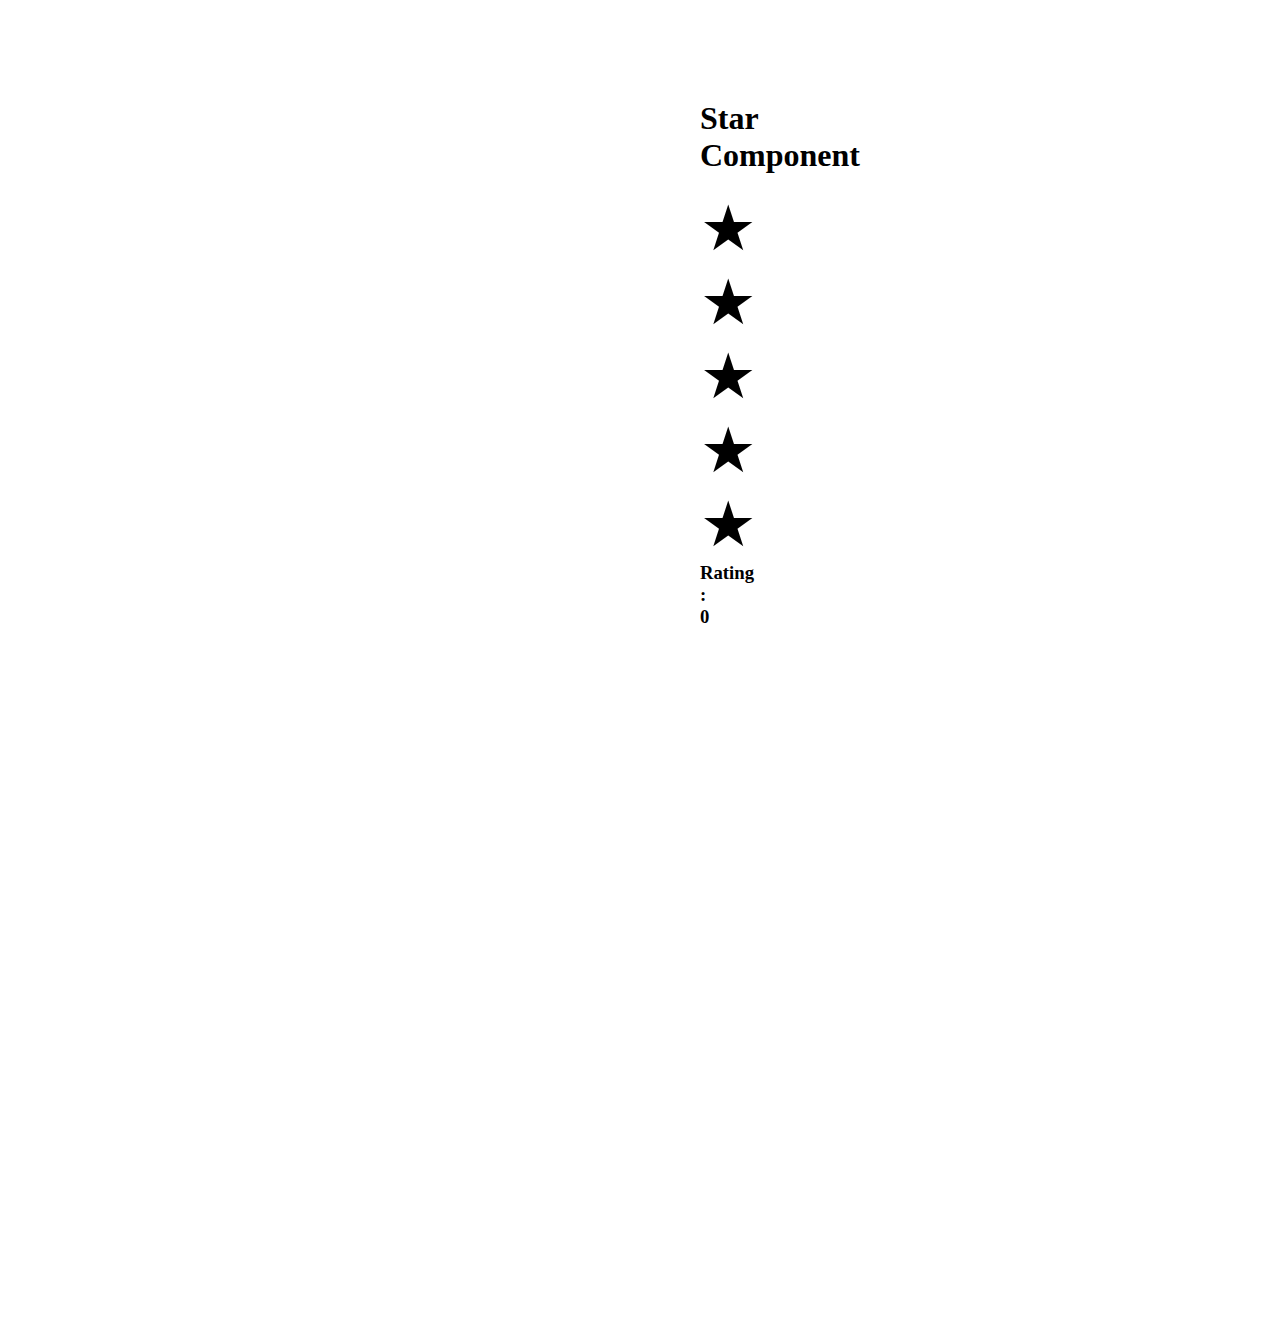
<file: Web_dev/Starrating/index.html>
<!DOCTYPE html> 
<html> 

<head> 
	<meta charset="utf-8" /> 
	<title>Star Rating</title> 
	<meta name="viewport"
		content="width=device-width, 
				initial-scale=1" /> 
	<link rel="stylesheet"href="style.css" /> 
</head> 

<body> 
	<div class="box"> 
		<h1>Star Component</h1> 
		<br /> 
		<span onclick="gfg(1)"
			class="star">★ 
		</span> 
		<span onclick="gfg(2)"
			class="star">★ 
		</span> 
		<span onclick="gfg(3)"
			class="star">★ 
		</span> 
		<span onclick="gfg(4)"
			class="star">★ 
		</span> 
		<span onclick="gfg(5)"
			class="star">★ 
		</span> 
		<h3 id="output"> 
			Rating : 0
		</h3> 
	</div> 
	<script src="script.js"></script> 
</body> 

</html>
</file>
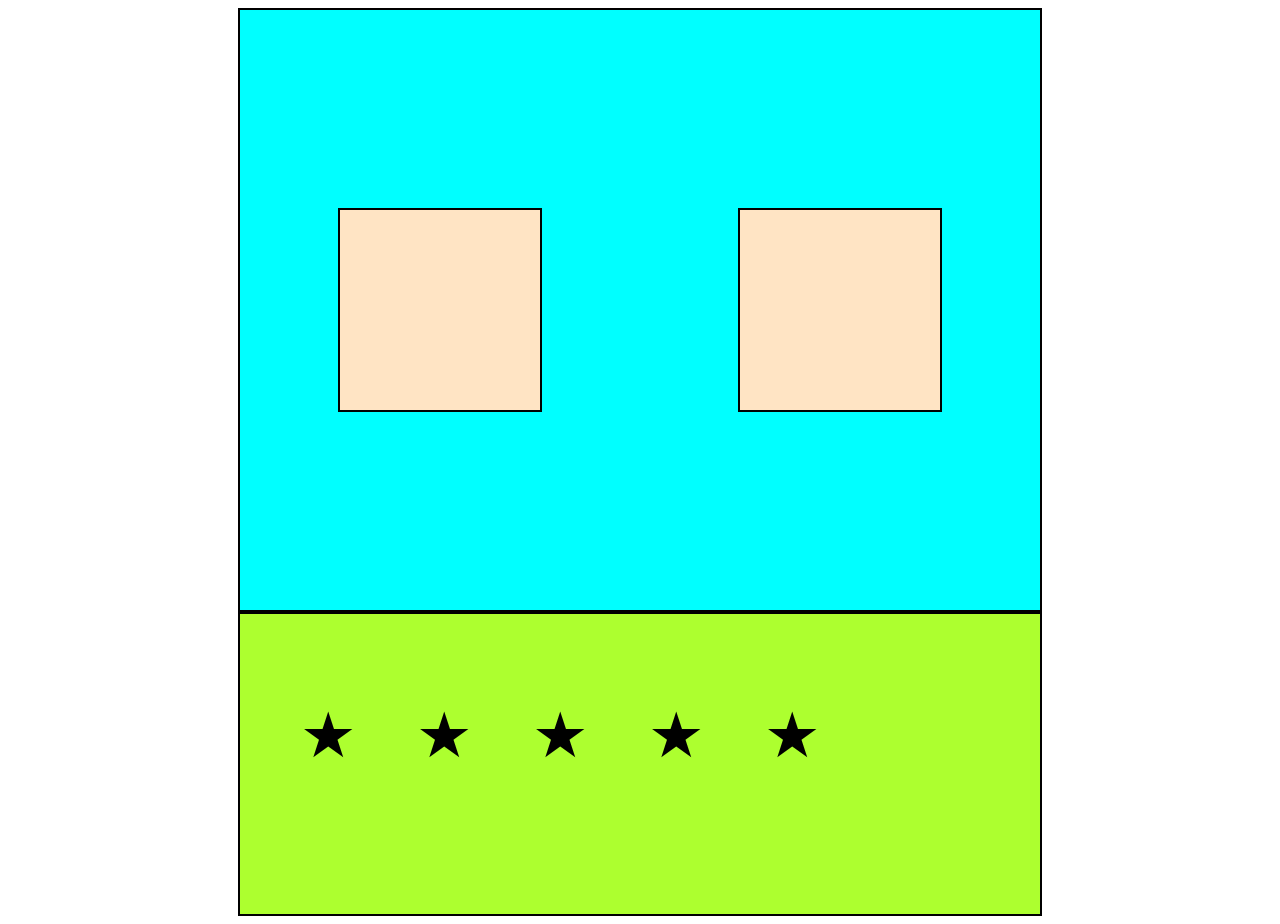
<file: Web_dev/Starrating/clickcheck/index.html>
<!DOCTYPE html>
<html lang="en">
<head>
    <meta charset="UTF-8">
    <meta name="viewport" content="width=device-width, initial-scale=1.0">
    <title>Document</title>
    <style>
        .parent{
            margin: auto;
            height: 600px;
            width: 800px;
            background-color: aqua;
            border: 2px solid black;
            display: flex;
        }
        .child{
            margin: auto;
            height: 200px;
            width: 200px;
            background-color: bisque;
            border: 2px solid black;
        }
        .red{
            background-color: rgb(51, 255, 0);
        }
        .par{
            margin: auto;
            height: 300px;
            width: 800px;
            background-color: greenyellow;
            border: 2px solid black;
            display: flex;

        }
        .star{
            margin-top: 85px;
            padding-left: 50px;
            font-size: 7vh; 
            margin-left: 10px;
        }
    </style>

</head>
<body>
    <div class="parent">
        <div class="child">
        </div>
        <div class="child">
        </div>
    </div>
    <div class="par">
        <div class="star">
            ★
        </div>
        <div class="star">
            ★
        </div>
        <div class="star">
            ★
        </div>
        <div class="star">
            ★
        </div>
        <div class="star">
            ★
        </div>
    </div>
</body>
<script>
    var parent = document.querySelector(".parent");
    var child = document.querySelector(".child");
    var children = document.querySelectorAll('.child');
    parent.addEventListener("click",function(e){
        if(e.detail == 1){
            e.target.classList.add('red');
        }
        if(e.detail == 2){
            e.target.classList.remove('red');
        }
    })

    var par = document.querySelector(".par");
    var star = document.querySelector(".star");
    var childr = document.querySelectorAll('.star');
    par.addEventListener("click",function(e){
        if(e.detail == 1){
            e.target.classList.add('red');
        }
        if(e.detail == 2){
            e.target.classList.remove('red');
        }
    })
    
</script>
</html>
</file>
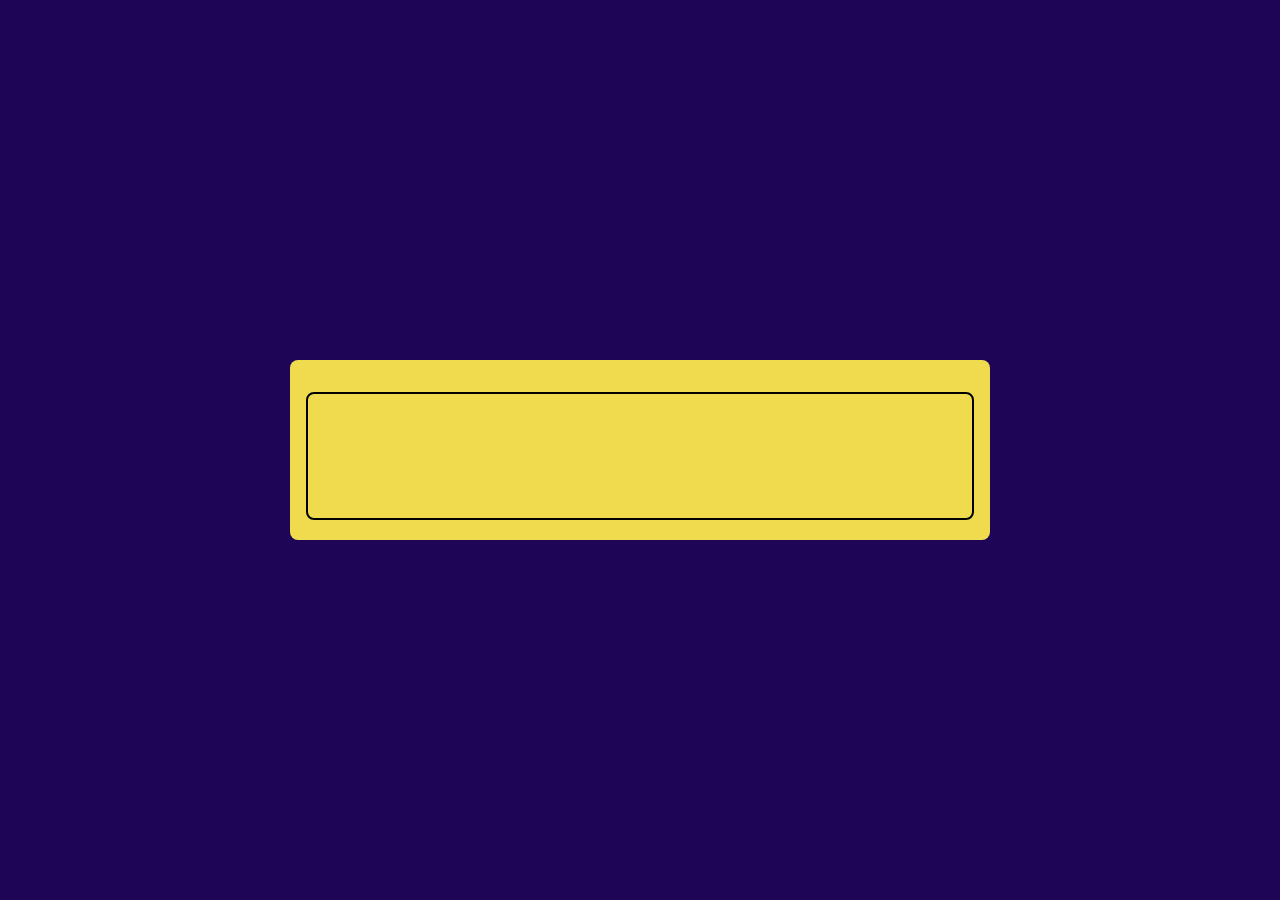
<file: Web_dev/experiment_dev/Password_Generator/Typing/index.html>
<!DOCTYPE html>
<html lang="en">
<head>
  <meta charset="UTF-8">
  <meta name="viewport" content="width=device-width, initial-scale=1.0">
  <meta http-equiv="X-UA-Compatible" content="ie=edge">
  <link rel="stylesheet" href="style.css">
  <title>Speed Typing</title>
</head>
<body>
  <div class="timer" id="timer"></div>
  <div class="container">
    <div class="quote-display" id="quoteDisplay"></div>
    <textarea id="quoteInput" class="quote-input" autofocus></textarea>
  </div>
  <script src="script.js"></script>
</body>
</html>
</file>
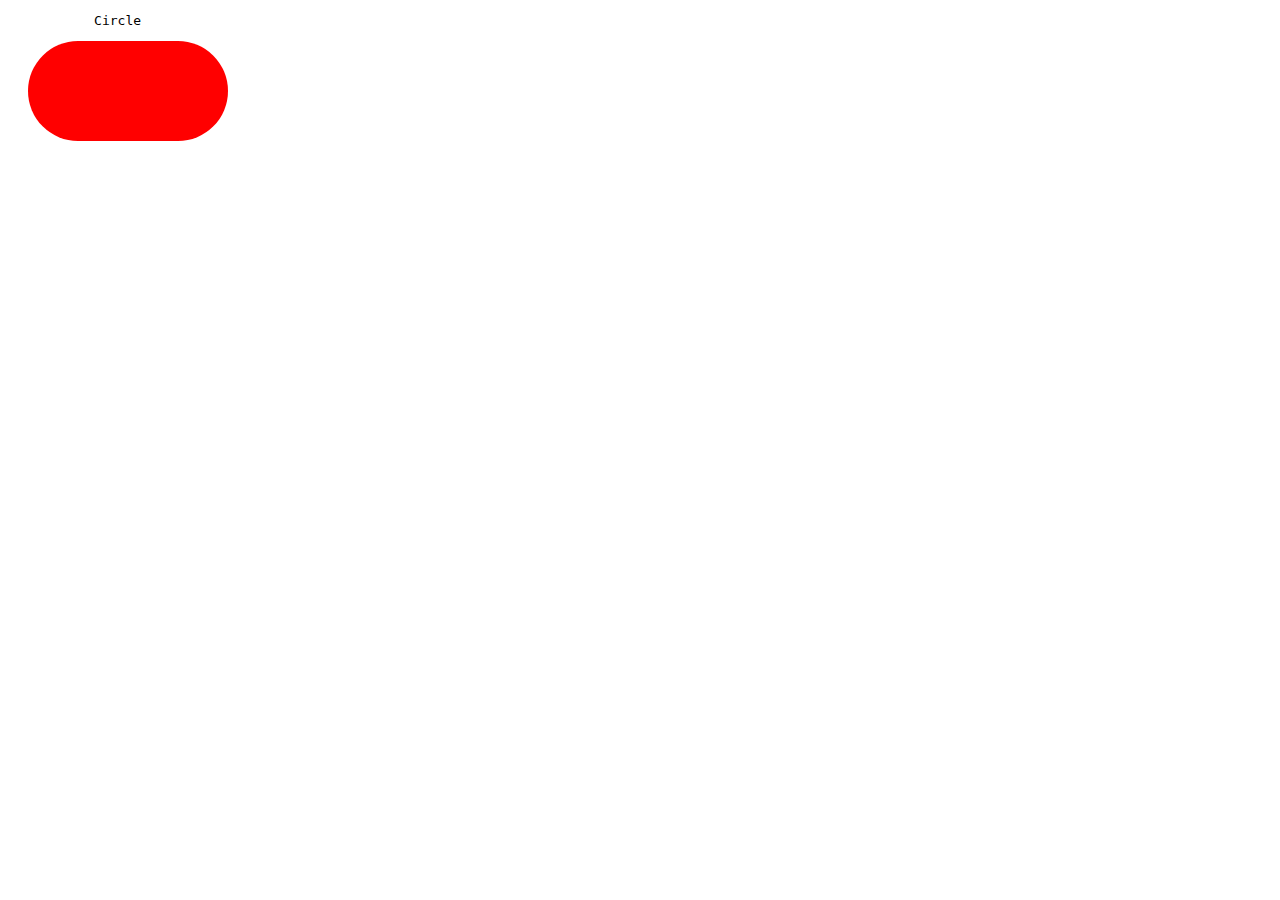
<file: Web_dev/animation.html>
<!DOCTYPE html>
<html lang="en">
<head>
    <meta charset="UTF-8">
    <meta name="viewport" content="width=device-width, initial-scale=1.0">
    <title>Document</title>
    <style> 
        div{
          width: 200px;
          height: 100px;
          background-color: red;
          animation-name: box;
          animation-duration: 12s;
          animation-iteration-count: infinite;
          animation-delay: 2s;
          

        }
        .box{
            margin-left: 20px;
            border-radius: 50px;
        }
        
        @keyframes box{
          0% {background-color: red;}
          20% {background-color: blue;}
          40% {background-color: green;}
          60% {background-color: yellow;}
          100% {background-color: aquamarine;}
          
        }
        .box:hover{
            box: shadow 4px;
        }
    </style>
</head>
<body>
    <pre >           Circle</pre>
    <div class="box">
        <svg>
            <Circle>
        </svg>
    </div>
</body>
</html>
</file>
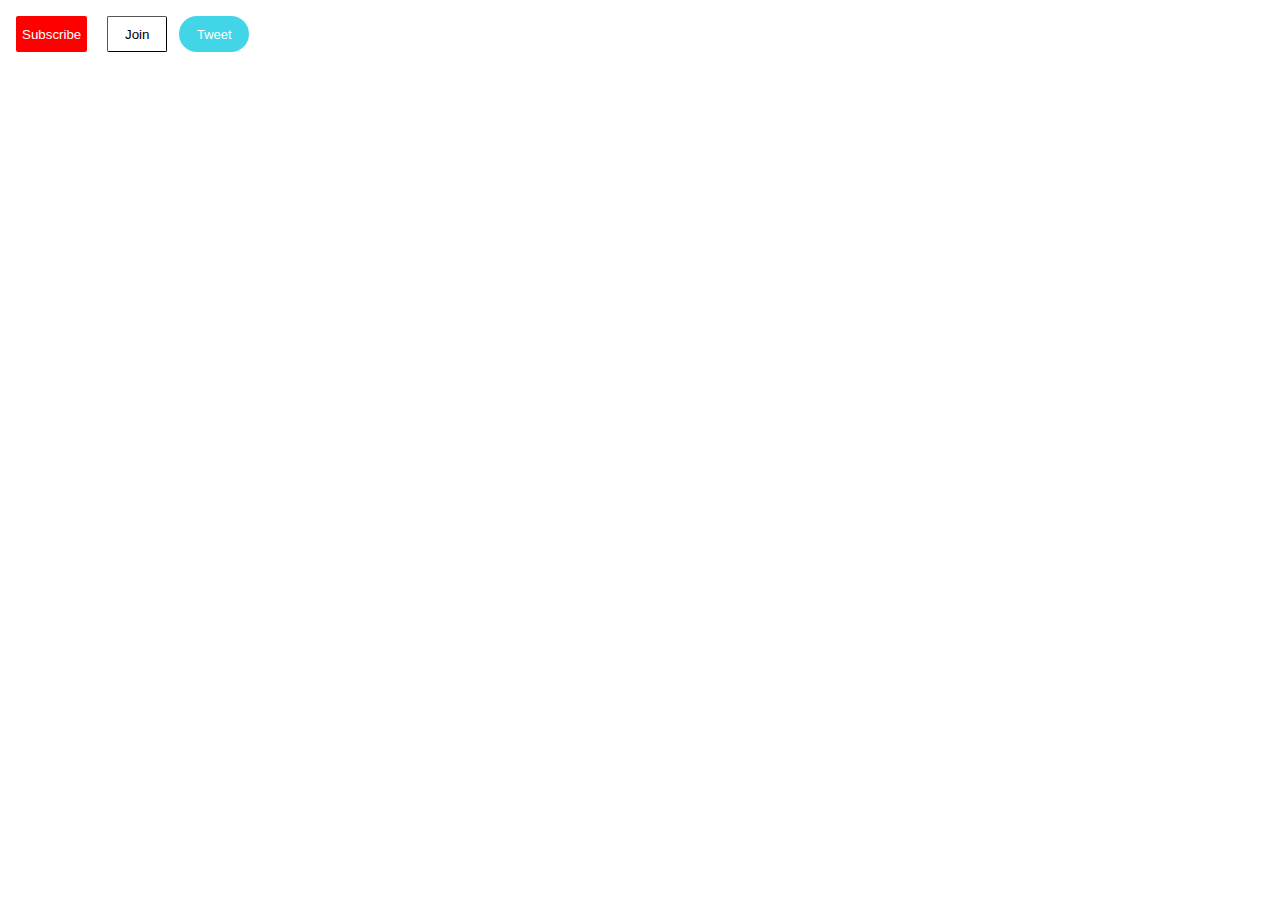
<file: Web_dev/button.html>
<!DOCTYPE html>
<html lang="en">
<head>
    <meta charset="UTF-8">
    <meta name="viewport" content="width=device-width, initial-scale=1.0">
    <title>Document</title>
</head>
<body>
    <style>
        .Subscribe{
            background-color: red;
            color: white;
            border: none;
            height: 36px;
        
            border-radius: 2px;
            margin: 8px;
            cursor: pointer;
        }
        .Subscribe:hover{
            opacity: 0.7;
        }
        .Subscribe:active{
            opacity: 0.3;
        }
        .Join{
            background-color: white;
            color: rgb(44, 113, 159)
            border;
            border-width: 1px;
            height: 36px;
            width: 60px;
            margin: 8px;
            border-radius: 2px;
            cursor: pointer;
        }
        .Join:hover{
            background-color: black;
            color: white;
            font-size: 15px;
        }
        .Join:active{
            background-color: grey;
        }
        .Tweet{
            background-color: rgb(66, 212, 231);
            color: white;
            font: italic;
            height: 36px;
            width: 70px;
            border-radius: 18px;
            border: none;
            font-size: 13px;
            font-style: bold;
            cursor: pointer;
        }
        .Tweet:hover{
            background-color: rgb(13, 96, 197);
            font-size: 12px;
            border-radius: 30px;
        }
        .Tweet:active{
            background-color: aqua;
        }
    </style>
    <button class="Subscribe">Subscribe</button>
    <button class="Join">Join</button>
    <button class="Tweet">Tweet</button>
</body>
</html>
</file>
<file: Web_dev/Starrating/style.css>
* { 
	margin: 0; 
	padding: 0; 
} 

.box{
	margin: 700px;
	margin-top: 100px;

}

.star { 
	font-size: 7vh; 
} 

.one { 
	color: rgb(255, 255, 0); ; 
} 

.two { 
	color: rgb(255, 255, 0); ; 
} 

.three { 
	color: rgb(255, 255, 0); ; 
} 

.four { 
	color: rgb(255, 255, 0); 
} 

.five { 
	color: rgb(255, 255, 0); ; 
}



































/* .star{
    display: flex;
    flex-direction: column;
    align-items: center;
}
.actualstar{
    display: flex;
}
.rate{
    margin-left: 5px;
}
.rate:hover{
    color: rgb(250, 212, 20);
    cursor: pointer;
} */
</file>
<file: Web_dev/experiment_dev/Password_Generator/Typing/style.css>
* {
  box-sizing: border-box;
}

body {
  display: flex;
  justify-content: center;
  align-items: center;
  min-height: 100vh;
  margin: 0;
  background-color: #1E0555;
}

body, .quote-input {
  font-family: 'Gill Sans', 'Gill Sans MT', Calibri, 'Trebuchet MS', sans-serif;
}

.container {
  background-color: #F0DB4F;
  padding: 1rem;
  border-radius: .5rem;
  width: 700px;
  max-width: 90%;
}

.timer {
  position: absolute;
  top: 2rem;
  font-size: 3rem;
  color: #F0DB4F;
  font-weight: bold;
}

.quote-display {
  margin-bottom: 1rem;
  margin-left: calc(1rem + 2px);
  margin-right: calc(1rem + 2px);
}

.quote-input {
  background-color: transparent;
  border: 2px solid #A1922E;
  outline: none;
  width: 100%;
  height: 8rem;
  margin: auto;
  resize: none;
  padding: .5rem 1rem;
  font-size: 1rem;
  border-radius: .5rem;
}

.quote-input:focus {
  border-color: black;
}

.correct {
  color: green;
}

.incorrect {
  color: red;
  text-decoration: underline;
}
</file>
